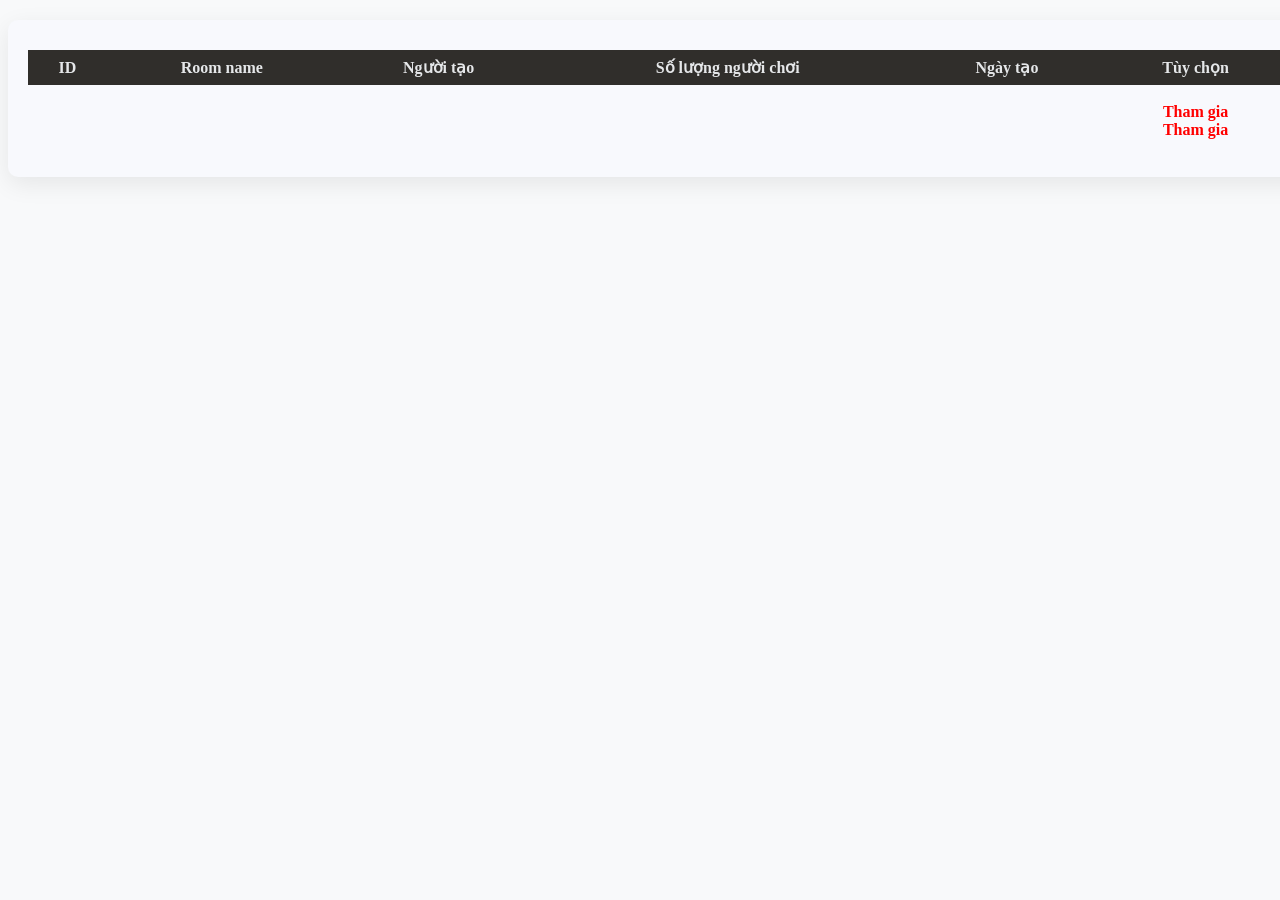
<file: src/main/resources/templates/Home/index.html>
<!DOCTYPE html>
<html xmlns:th="http://www.thymeleaf.org">
	<head>
		<meta charset="UTF-8">
		<title>Chess List</title>
		<th:block th:replace="~{layout::link-css}"></th:block>
	</head>
	<body>
		<th:block th:replace="~{layout::header}"></th:block>
		<div layout:fragment="content" class="container">
			<style>
				body
				{
					background-color: #F8F9FA;
				}

				.popup 
				{
					display: none;
					position: fixed;
					top: 20%;
					left: 50%;
					transform: translate(-50%, -50%);
					border: 1px solid #ccc;
					padding: 15px;
					background-color: #fff;
					z-index: 1;
				}

				.popup-content 
				{
					display: flex;
					flex-direction: column;
				}

				.close 
				{
					color: #aaa;
					float: right;
					font-size: 20px;
					font-weight: bold;
					cursor: pointer;
				}

				.close:hover 
				{
					color: black;
				}

				.popup-content 
				{
					text-align: center;
				}

				.close 
				{
					float: right;
					cursor: pointer;
					font-size: 20px;
					font-weight: bold;
				}

				label 
				{
					display: block;
					margin-bottom: 5px;
				}

				input[type="text"],
				input[type="file"],
				button 
				{
					margin-bottom: 10px;
					padding: 5px;
				}

				button 
				{
					background-color: #007bff;
					color: #fff;
					border: none;
					padding: 8px 16px;
					cursor: pointer;
					border-radius: 0.25rem;
				}

				button:hover 
				{
					background-color: #0056b3;
				}

				th,td,a
				{
					font-weight: bold
				}

				table, th, td
				{
					border: none;
				}

				.join
				{
					cursor: pointer;
				}

				.table 
				{
					min-width: 1000px !important;
					width: 100%;
					border-collapse: separate;
					border-spacing: 0 10px;
				}

				.table th,
				.table td 
				{
					padding: 8px;
					text-align: center;
				}

				.close 
				{
					float: right;
					cursor: pointer;
					font-size: 20px;
					font-weight: bold;
				}

				label 
				{
					display: block;
					margin-bottom: 5px;
				}

				input[type="text"],
				input[type="file"],
				button 
				{
					margin-bottom: 10px;
					padding: 5px;
				}

				button 
				{
					background-color: #007bff;
					color: #fff;
					border: none;
					padding: 8px 16px;
					cursor: pointer;
				}

				.table-responsive
				{
					display: block;
					overflow-x: auto;
					width: 100%;
					margin-top: 20px;
					position: relative;
					padding: 20px;
					box-shadow: 0 7px 25px rgba(0, 0, 0, 0.08);
					border-radius: 10px;
					background-color: #F8F9FD;
				}

				thead
				{
					background-color: #302E2B;
				}

				thead tr
				{
					color: #E5E7E9;
				}

				.table tbody tr
				{
					margin-bottom: 10px;
				}
			</style>
			<div id="popup" class="popup">
				<div class="popup-content">
					<span th:onclick="closePopup()" class="close">&times;</span>
					<form th:action="@{/rooms/add}" method="post" enctype="multipart/form-data">
						<label for="inputText">Tạo mật khẩu phòng (hoặc để rỗng):</label>
						<input type="text" id="inputText" name="inputText" onchange="checkFileInput()">
						</br>
						<label for="fileInput">Chọn file:</label>
						<input type="file" id="fileInput" name="fileInput" onchange="checkFileInput()">
						</br>
						<button type="submit" id="submitbutt">Xác nhận</button>
					</form>
				</div>
			</div>
			<div class="table-responsive">
				<div class="table-container">
					<table class="table">
						<thead>
							<tr>
								<th>ID</th>
								<th>Room name</th>
								<th>Người tạo</th>
								<th>Số lượng người chơi</th>
								<th>Ngày tạo</th>
								<th>Tùy chọn</th>
							</tr>
						</thead>
						<tbody>
							<tr th:each="list:${PlayerList}">
								<td th:text="${list.Roomid.IdRoom}"></td>
								<td th:text="${list.Roomid.TenPhong}"></td>
								<td th:text="${list.Userid.Ten}"></td>
								<td th:text="${list.SoLuong}"></td>
								<td th:text="${list.NgayTao}"></td>
								<td>
									<a class="join" style="color: red"  th:if="${list.Roomid.RoomPassword == null or list.Roomid.RoomPassword == ''}" th:href="@{/play/start/{id} (id=${list.Roomid.IdRoom})}">Tham gia</a>
									<a th:else></a>
									<div class="join" style="color: red" th:if="${list.Roomid.RoomPassword != null and list.Roomid.RoomPassword != ''}" href="#" th:onclick="'JoinRoomOnClick(\'' + ${list.Roomid.IdRoom} + '\')'">Tham gia
										<div th:id="'popupjoin-'+${list.Roomid.IdRoom}" class="popup">
											<div class="popup-content">
												<span type="submit" th:onclick="closePopupJoin()" class="close">&times;</span>
												<form th:action="@{typePass/{id} (id=${list.Roomid.IdRoom})}" method="post" enctype="multipart/form-data">
													<label for="inputText">Nhập mật khẩu:</label>
													<input type="text" id="inputText" name="inputText" onchange="checkFileInput()">
													</br>
													<label for="fileInput">Chọn file:</label>
													<input type="file" id="fileInput" name="fileInput" onchange="checkFileInput()">
													</br>
													<button type="submit" id="submitbutton">Tham gia</button>
												</form>
											</div>
										</div>
									</div>
								</td>
							</tr>
						</tbody>
					</table>
				</div>
			</div>
		</div>
		<th:block th:replace="~{layout::footer}"></th:block>
	</body>
</html>
<script>
	document.getElementById('popup').style.display = 'none';

	function closePopup() {
		document.getElementById('popup').style.display = 'none';
	}
	document.getElementById("addnew").onclick = function(event) {
		document.getElementById('popup').style.display = 'block';
	};

	function closePopupJoin() {
		location.reload();
	}

	function JoinRoomOnClick(id) {
		console.log(id);
		var buttonId = 'popupjoin-' + id;
		document.getElementById(buttonId).style.display = 'block';
	};

	function checkFileInput() {
		var fileInput = document.getElementById('fileInput');
		var inputText = document.getElementById('inputText');
		var submitButton = document.getElementById('submitbutt');
		//var submitButtonJoin = document.getElementById('submitbutton');
		if (fileInput.files.length > 0 && inputText.value.trim() === '') {
			alert('Vui lòng nhập mật khẩu phòng khi trước khi tạo phòng chơi tiếp tục ván cũ');
			submitButton.disabled = true;
			/*if(submitButtonJoin != null)
			{
			  submitButtonJoin.disabled = true;
			}*/
		} else {
			/*if(submitButtonJoin != null)
			{
			  submitButtonJoin.disabled = false;
			}*/
			submitButton.disabled = false;
		}
	}
</script>
</file>
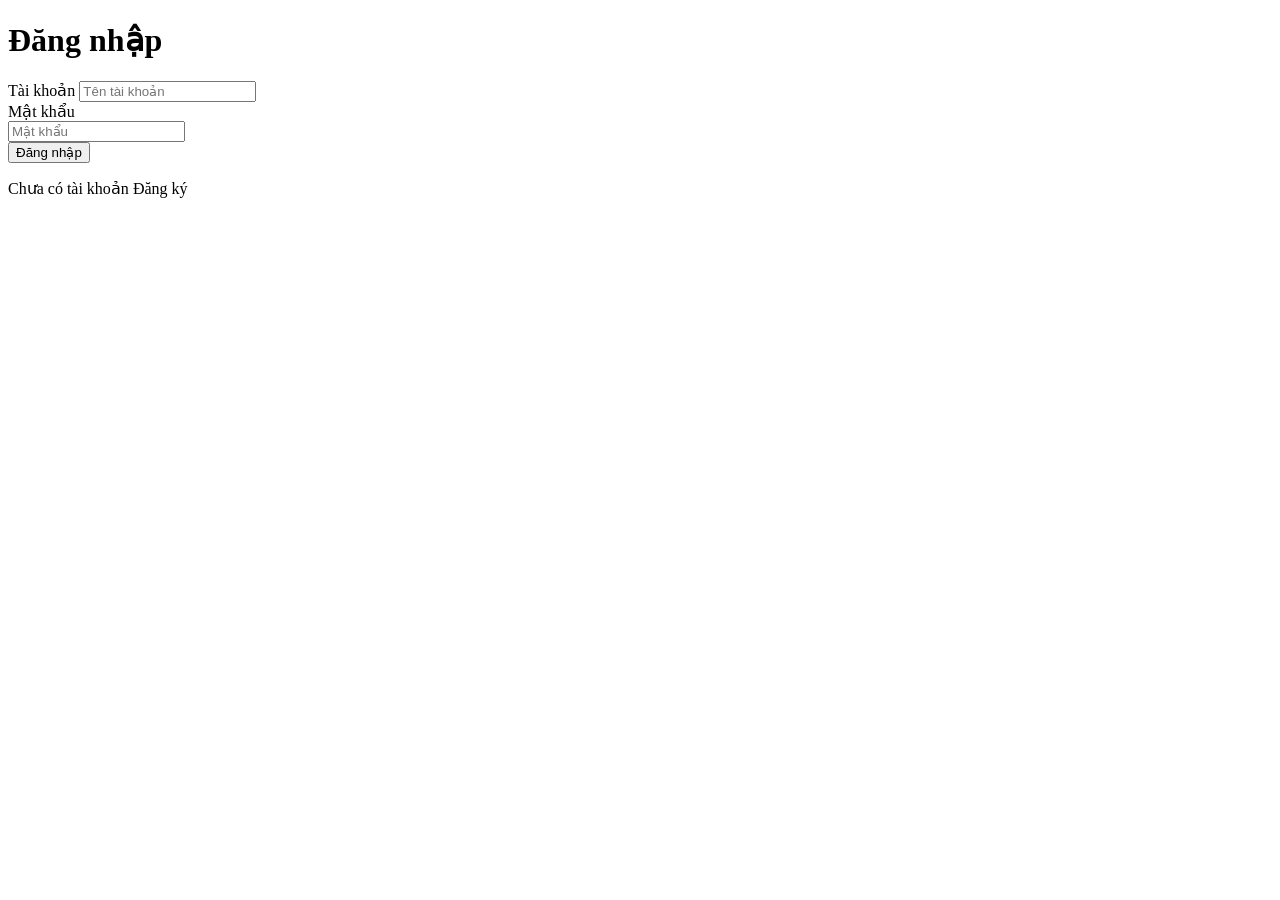
<file: src/main/resources/templates/Account/login.html>
<!DOCTYPE html>
<html lang="en" xmlns:th="http://www.thymeleaf.org" xmlns="http://www.w3.org/1999/html">
<head>
    <meta charset="UTF-8">
    <meta http-equiv="X-UA-Compatible" content="IE=edge">
    <meta name="viewport" content="width=device-width, initial-scale=1.0">
    <link rel="stylesheet" th:href="@{/css/login-style.css}">
    <link rel="stylesheet" href="https://unicons.iconscout.com/release/v4.0.0/css/line.css">
    <link rel="stylesheet" th:href="@{/static/fonts/fontawesome-free-6.2.1-web/fontawesome-free-6.2.1-web/css/all.css}">
    <title>Đăng nhập</title>
</head>
<body>
    <div class = "signup" id="wrapper">
       <!-- <form id="google-login" th:action="@{/GoogleLogin}" method="get">
            <button class = "signup-social">
                <i class = "uil uil-google signup-social-icon"></i>
                <span class = "signup-social-text">Login with Google</span>
            </button>
        </form>-->
        
        <!--<div class = "signup-or"><span>OR</span></div>-->
        <form id="form-login" th:action="@{/login}" class="bg-light p-4 my-3" method="post">
            <h1 class="signup-heading">Đăng nhập</h1>
            <!--<div th:if='${session.getAttribute("errorLog") != null}'>
                <p class="text-danger" >Tài khoản hoặc mật khẩu không chính xác</p>
            </div>-->
            <div class="form-group">
                <i class="fa-solid fa-user"></i>
                <label for="username"  class="signup-label">Tài khoản</label>
                <input type="text" name="username" class="signup-input" placeholder = "Tên tài khoản" id = "username">   
            </div>
            <div class="form-group">
                <i class="fa-solid fa-lock"></i>
                <label for="password" id = "password" class="signup-label">Mật khẩu</label>
                <div class="password-container">
                    <label>
                        <input type="password" name="password" class="signup-input" id="myInput" placeholder = "Mật khẩu">
                        <i class="fa-solid fa-eye" id="eye" onclick="myFunction()"></i>
                    </label>
                </div>
            </div>      
                <button class="signup-submit" name="btn-reglog">Đăng nhập</button>
                <p class="signup-already">
                    <span>Chưa có tài khoản</span>
                    <a th:href = "@{/signUp}" class = "signup-login">Đăng ký</a>
                </p>
        </form>

    </div>
</body>

</html>
</file>
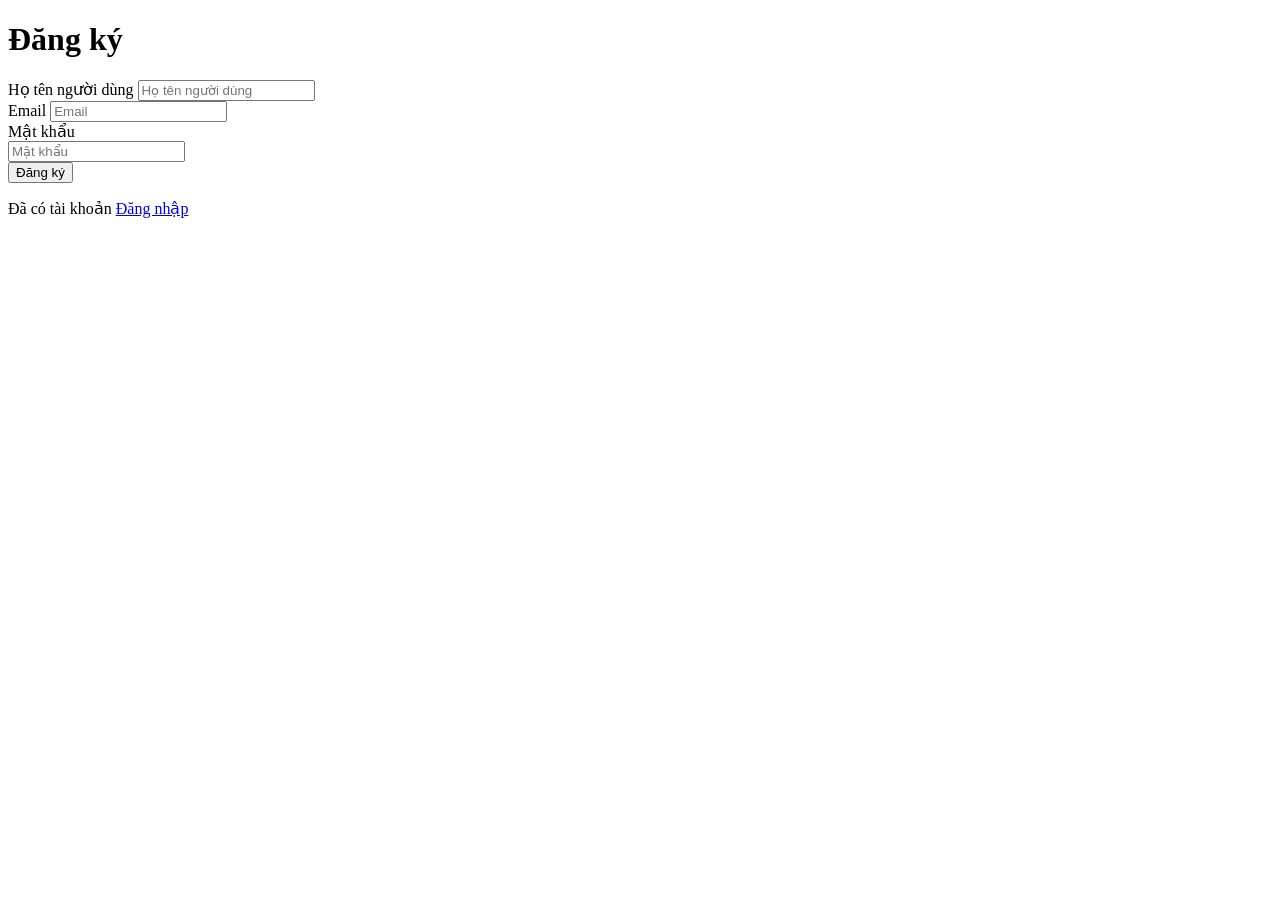
<file: src/main/resources/templates/Account/signup.html>
<!DOCTYPE html>
<html lang="en" xmlns:th="http://www.thymeleaf.org" xmlns="http://www.w3.org/1999/html">
<head>
    <meta charset="UTF-8">
    <meta http-equiv="X-UA-Compatible" content="IE=edge">
    <meta name="viewport" content="width=device-width, initial-scale=1.0">
    <link rel="stylesheet" th:href="@{/css/login-style.css}">
    <link rel="stylesheet" href="https://unicons.iconscout.com/release/v4.0.0/css/line.css">
    <link rel="stylesheet" th:href="@{/fonts/fontawesome-free-6.2.1-web/fontawesome-free-6.2.1-web/css/all.css}">
    <title>Document</title>
</head>
<body>
    <div class = "signup">
        <h1 class="signup-heading">Đăng ký</h1>              
            <form class="bg-light p-4 my-3"  th:action="@{/signup}" method="post">
                <div class = "form-group">
                    <label for="fullname"  class="signup-label">Họ tên người dùng</label>
                    <input type="text" name="fullname" class="signup-input" placeholder = "Họ tên người dùng" id = "fullname">
                </div>
                <div class = "form-group">
                    <label for="email"  class="signup-label">Email</label>
                    <input type="text" name="email" class="signup-input" placeholder = "Email" id = "email">
                </div>
                <label for="password"  class="signup-label">Mật khẩu</label>
                    <div class="password-container">
                        <label>
                            <input type="password" name="password" class="signup-input" id="password" placeholder = "Mật khẩu" required>
                            <i class="fa-solid fa-eye" id="eye" onclick="myFunction()"></i>
                        </label>
                    </div>
                    <button class="signup-submit" name="btn-reg">Đăng ký</button>
            </form>
            <p class="signup-already">
                <span>Đã có tài khoản</span>
                <a href = "/login" class = "signup-login">Đăng nhập</a>
            </p>
        </div>
            
        
    </div>
  
</body>
</html>
</file>
